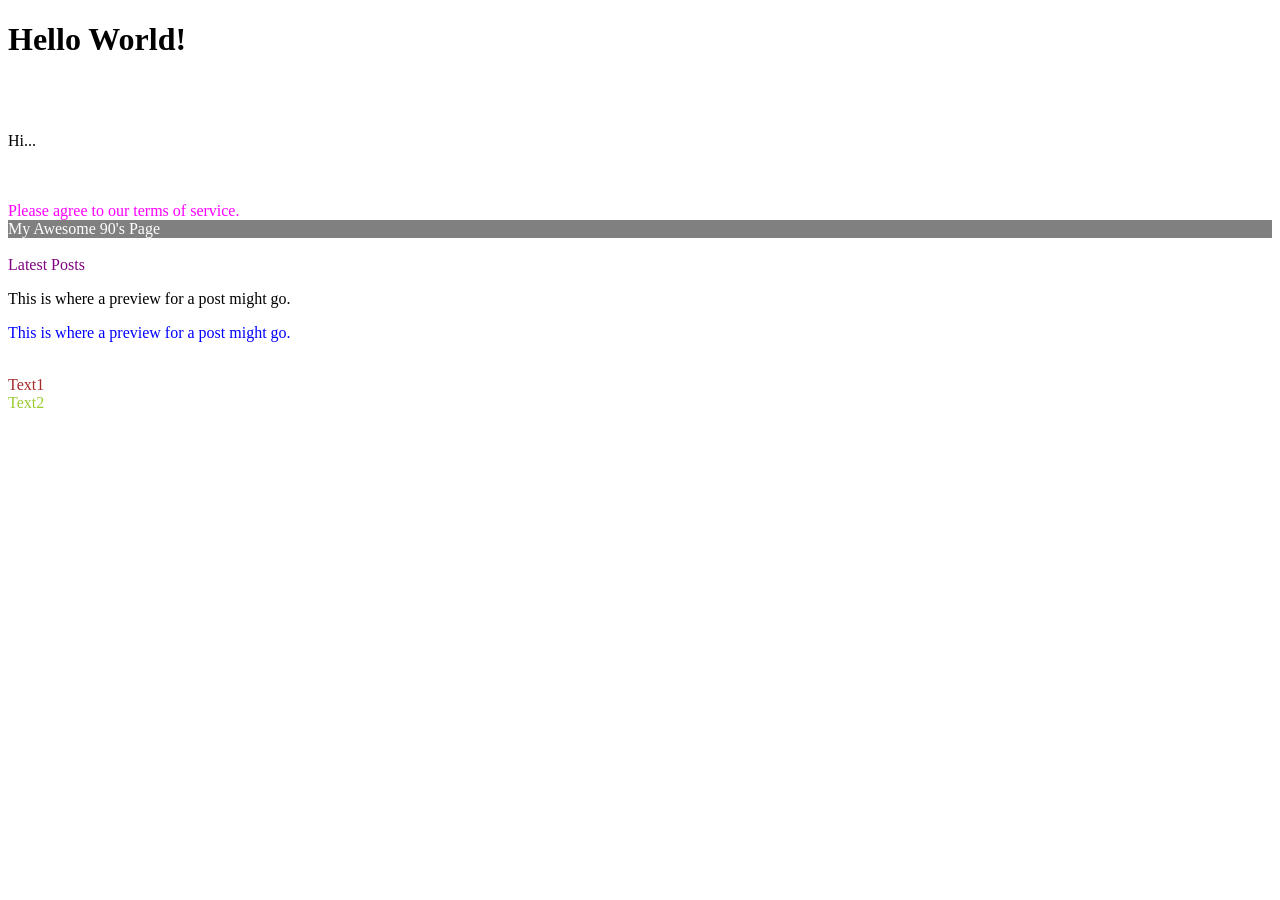
<file: index.html>
<!DOCTYPE html>
<html lang="en">
  <head>
    <meta charset="UTF-8">
    <title>My First Webpage</title>
    <link rel="stylesheet" href="styles.css">
  </head>

  <body>
    <h1>Hello World!</h1>
    
    <div>Hello, World!</div>
    <div>Hello again!</div>
    <p>Hi...</p>
    <div>Okay, bye.</div>
    <br>
    <div class="alert-text">Please agree to our terms of service.</div>
    <div id="title">My Awesome 90's Page</div>
    <br>
    <div>
      <div class="subsection header">Latest Posts</div>
      <p class="subsection preview">This is where a preview for a post might go.</p>
      <p class="subsection" id="preview">
        This is where a preview for a post might go.
      </p>
    </div>
    <br>
    <div class="ancestor">
      <div class="contents">
        Text1
        <div class="contents">Text2</div>
      </div>
    </div>

      <div class="contents"></div>
  </body>
</html>
</file>
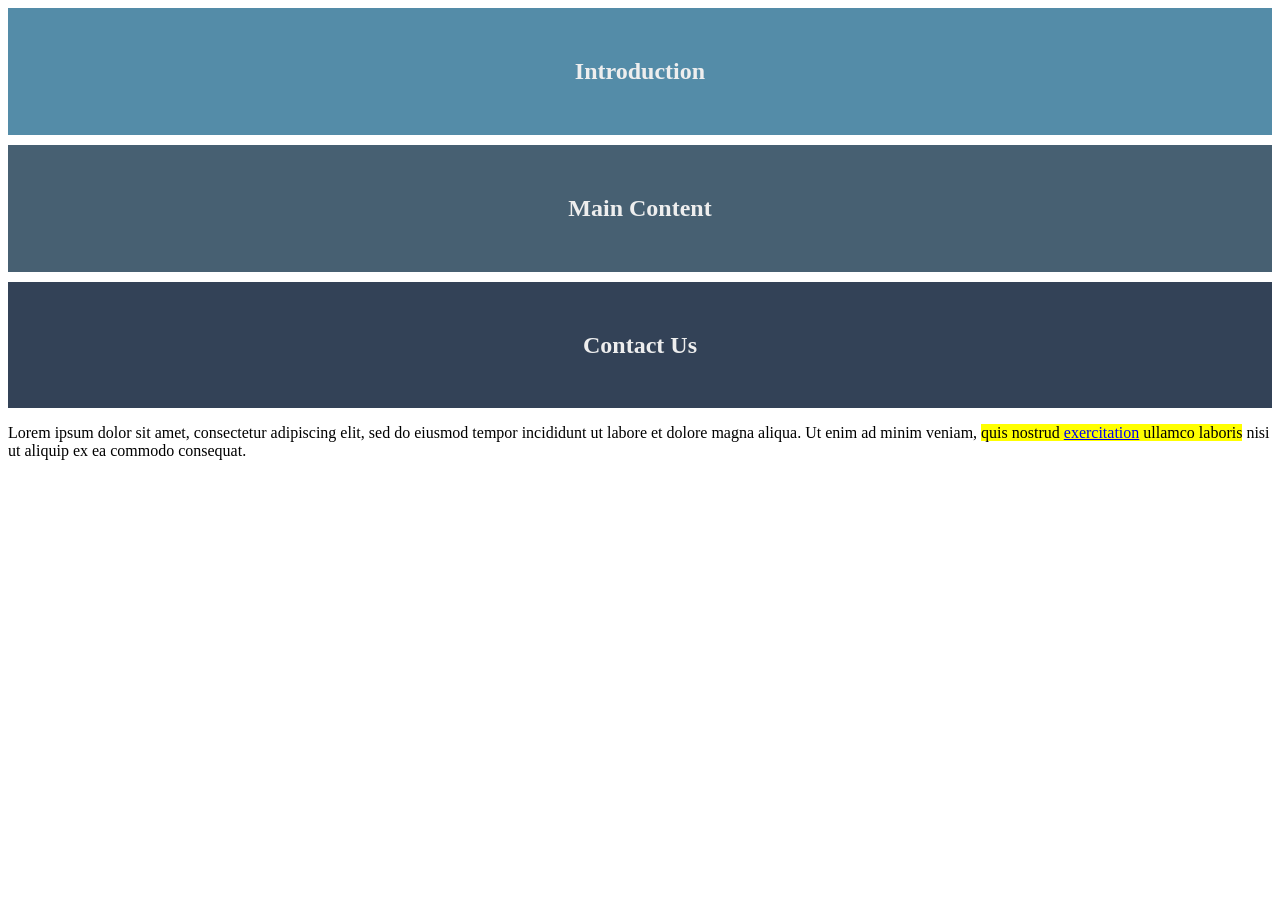
<file: boxes/index.html>
<!DOCTYPE html>
<html lang="en">
<head>
    <meta charset="UTF-8">
    <meta name="viewport" content="width=device-width, initial-scale=1.0">
    <title>Document</title>
    <link rel="stylesheet" href="./styles.css">
</head>
<body>
    <div class="introduction">
    <h2>Introduction</h2>
    </div>

    <div class="main-content">
    <h2>Main Content</h2>
    </div>

    <div class="contact-us">
    <h2>Contact Us</h2>
    </div>

    <p>
        Lorem ipsum dolor sit amet, consectetur adipiscing elit, sed do
        eiusmod tempor incididunt ut labore et dolore magna aliqua. Ut enim ad
        minim veniam, <span class="highlight">quis nostrud <a href="https://www.dictionary.com/browse/exercitation">exercitation</a>
        ullamco laboris</span> nisi ut aliquip ex ea commodo consequat.   
    </p>
</body>
</html>
</file>
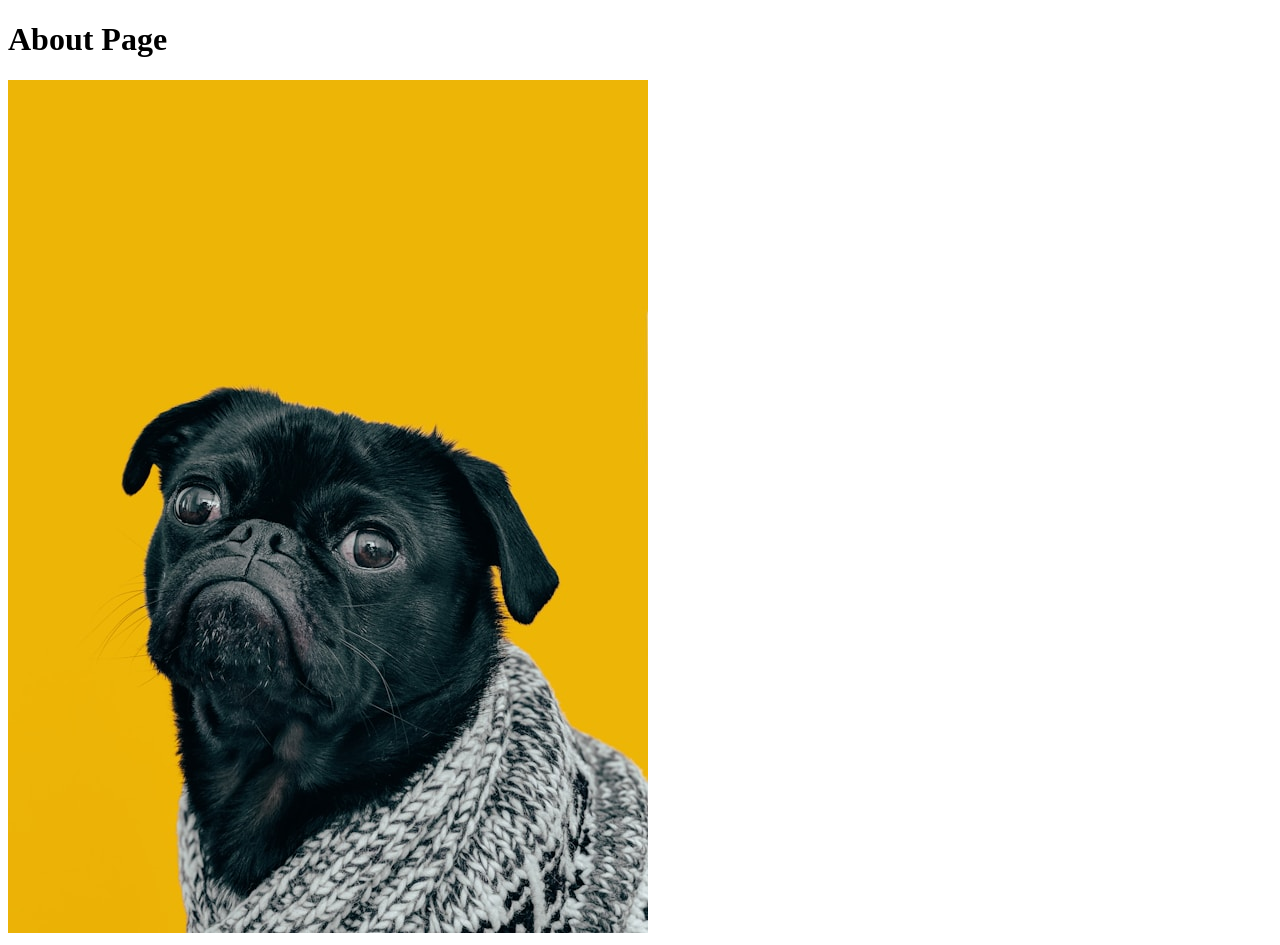
<file: odin-links-and-images/pages/about.html>
<!DOCTYPE html>
<html lang="en">
  <head>
    <meta charset="UTF-8">
    <title>Odin Links and Images</title>
  </head>

  <body>
    <h1>About Page</h1>
    <img src="../images/dog.jpg" alt="Dog Image" height="853" width="640">
  </body>
</html>
</file>
<file: styles.css>
* {
    color: black;
}

div {
    color: white;
}

.alert-text {
    color: magenta;
}

#title {
    background-color: gray;
}

.subsection.header {
  color: purple;
}

.subsection#preview {
  color: blue;
}

.ancestor .contents {
  color: brown;
  font-weight: 400;
}

.contents .contents {
  color: yellowgreen;
  font-weight: 400;
}
</file>
<file: boxes/styles.css>
div {
  padding: 30px;
  text-align: center;
  margin-bottom: 10px;
  color: #EEEEEE;
}

.introduction {
  background-color: #548CA8;
}

.main-content {
  background-color: #476072;
}

.contact-us {
  background-color: #334257;
}

.highlight {
  background-color: yellow;
}
</file>
